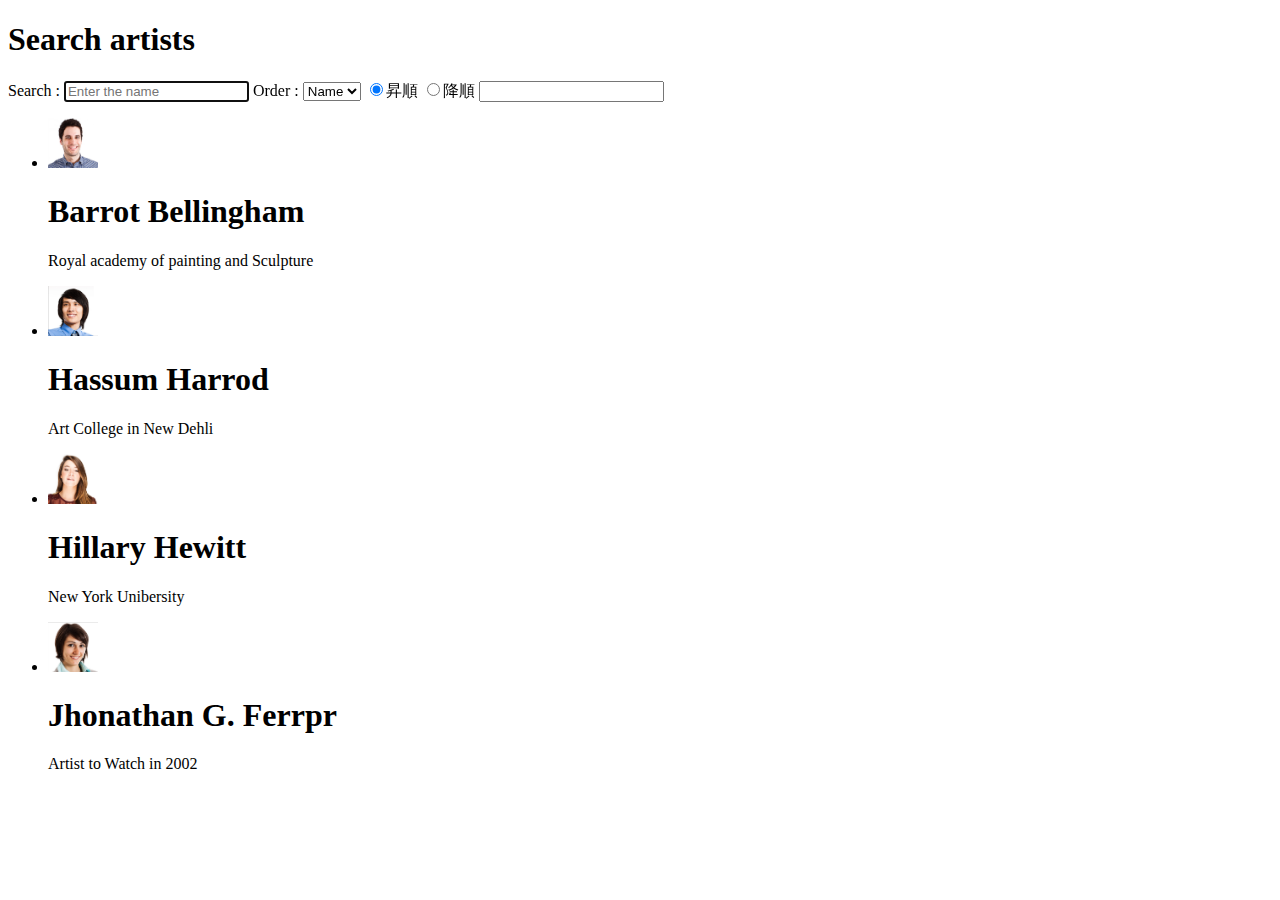
<file: AngularJS/Angular1.5_searcing/index.html>
<!DOCTYPE html>
<html ng-app="myApp">
  <head>
    <meta charset="utf-8">
    <title>AngularJS Practice</title>
    <link rel="stylesheet" type="text/css" href="css/main.css">
  </head>
  <body id="body">
    <div class="main" ng-view></div>
    <script src="lib/angular.min.js"></script>
    <script src="lib/angular-route.min.js"></script>
    <script src="js/app.js"></script>
    <script src="js/controller.js"></script>
  </body>
</html>
</file>
<file: AngularJS/Angular1.5_searcing/css/main.css>
.list li img{
  width: 50px;
  height: 50px;
}
</file>
